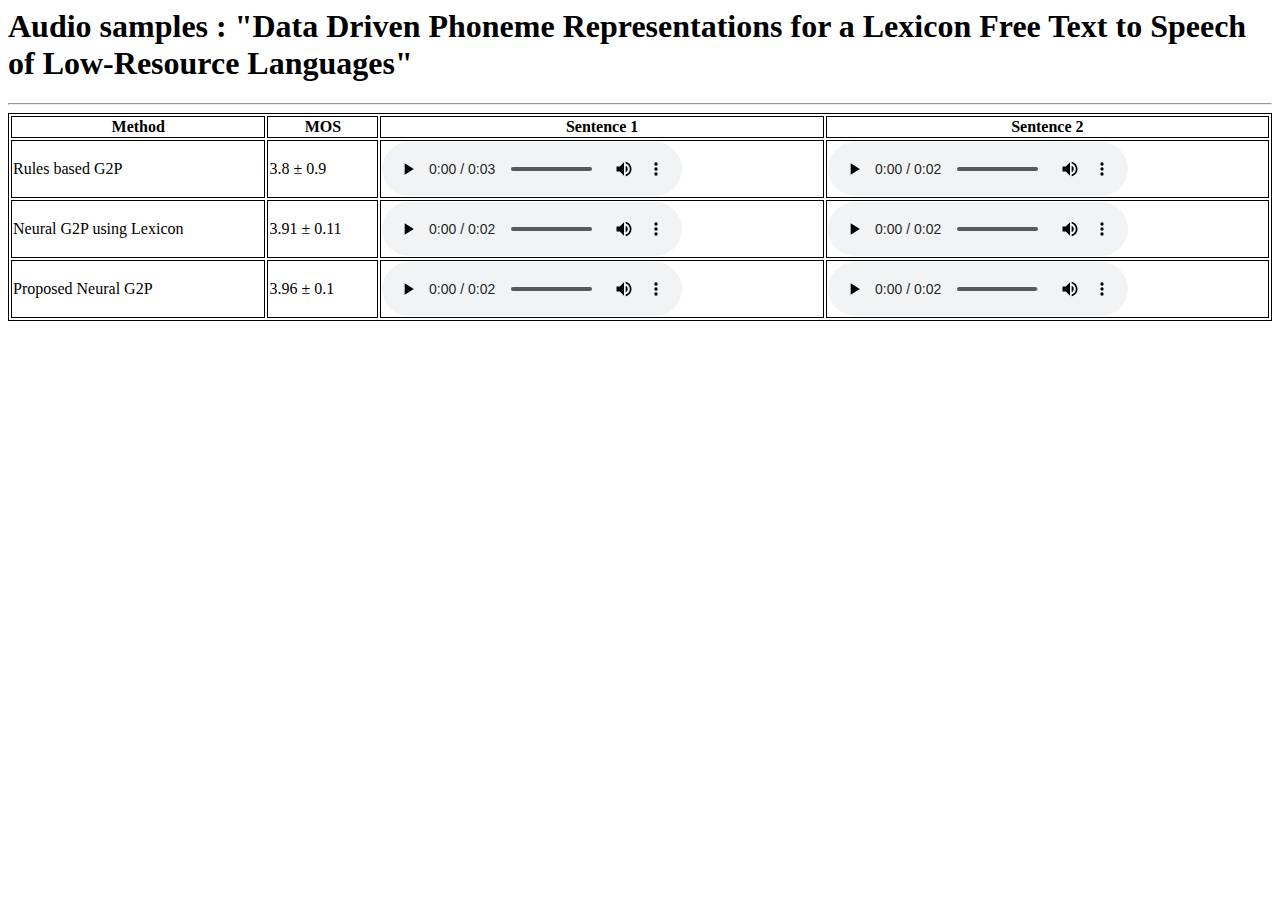
<file: g2p/index.html>
<html>
	<head>
        <meta charset="UTF-8">
            <title>Audio samples : "Data Driven Phoneme Representations for a Lexicon Free Text to Speech of Low-Resource Languages"</title>
                <!--link rel="stylesheet" type="text/css" href="../../stylesheet.css"-->
                <!--link rel="shortcut icon" href="../../images/taco.png"-->
				<style>
					table, th, td {
					  border: 1px solid black;
					}
					</style>
    </head>
    <body>

        <article>
            <header>
            <h1>Audio samples : "Data Driven Phoneme Representations for a Lexicon Free Text to Speech of Low-Resource Languages"</h1>
            </header>
        </article>


        <div> 
			  
		<hr>
			
		<table style="width:100%">
			<tr>
			  <th>Method</th>
			  <th>MOS</th>
			  <th>Sentence 1</th>
			  <th>Sentence 2</th>
			</tr>
			<tr>
			  <td>Rules based G2P</td>
			  <td>3.8 ± 0.9</td>
			  <td><audio controls><source src="audio/1_25.wav"></audio></td>
			  <td><audio controls><source src="audio/1_58.wav"></audio></td>
			</tr>
			<tr>
			  <td>Neural G2P using Lexicon</td>
			  <td>3.91 ± 0.11</td>
			  <td><audio controls><source src="audio/2_25.wav"></audio></td>
			  <td><audio controls><source src="audio/2_58.wav"></audio></td>
			</tr>
			<tr>
			  <td>Proposed Neural G2P</td>
			  <td>3.96 ± 0.1</td>
			  <td><audio controls><source src="audio/3_25.wav"></audio></td>
			  <td><audio controls><source src="audio/3_58.wav"></audio></td>
			</tr>
			<!-- <tr>
			  <td>Natural Speech</td>
			  <td>4.32 ± 0.13</td>
			  <td><audio controls><source src="audio/016_sys11.wav"></audio></td>
			  <td><audio controls><source src="audio/016_sys11.wav"></audio></td>
			</tr> -->
		  </table>
		
		
		
		</div>		
		
		
        
    </body>
</html>
</file>
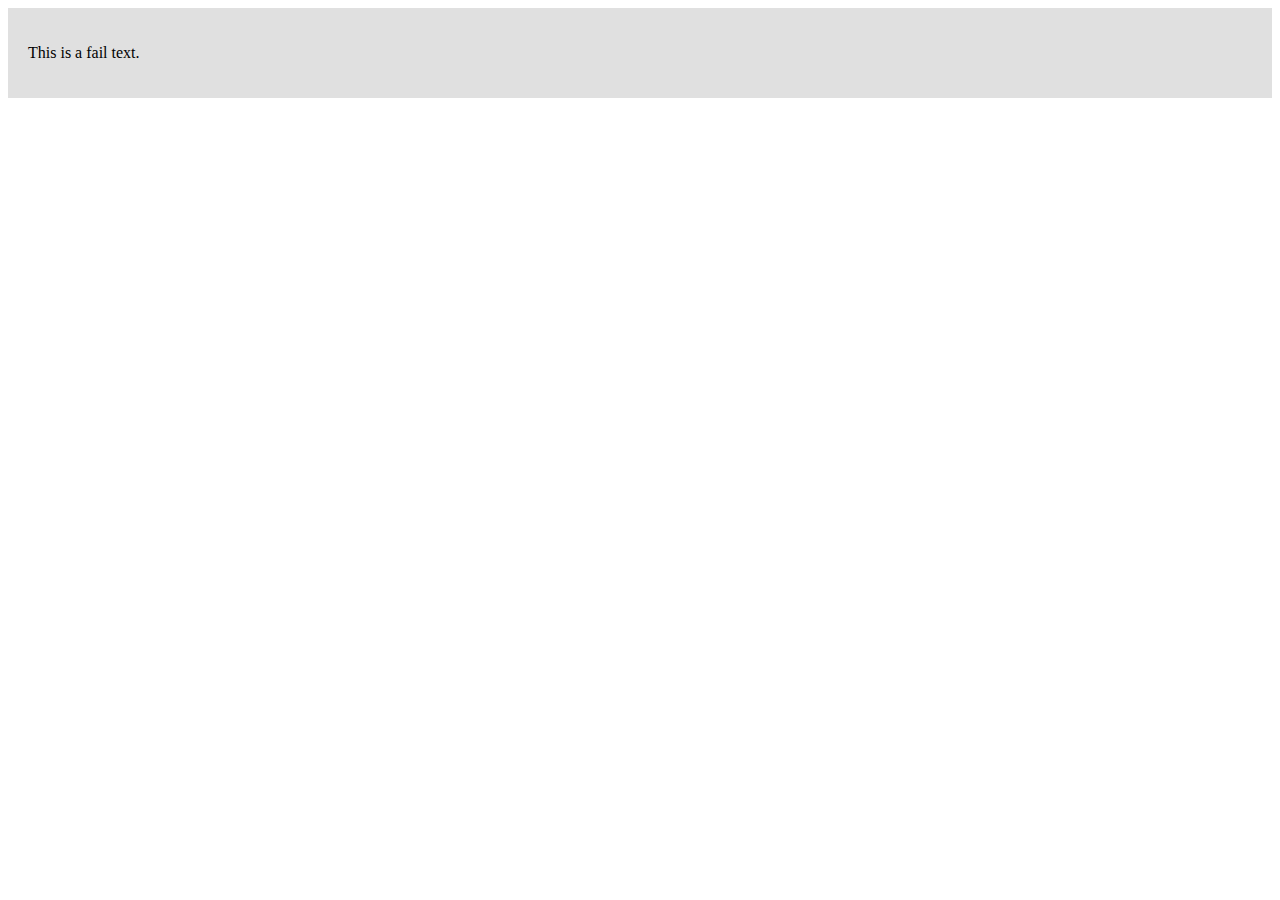
<file: test_fail.html>
<!DOCTYPE html>
<html lang="en">
<head>
    <meta charset="UTF-8">
    <meta name="viewport" content="width=device-width, initial-scale=1.0">
    <title>Simple HTML Page</title>
    <style>
        /* Optional: Add some basic styling for the div */
        #test_text {
            padding: 20px;
            background-color: #e0e0e0;
        }
    </style>
</head>
<body>

    <!-- The div with id "test_text" -->
    <div id="test_text">
        <p>This is a fail text.</p>
    </div>

</body>
</html>
</file>
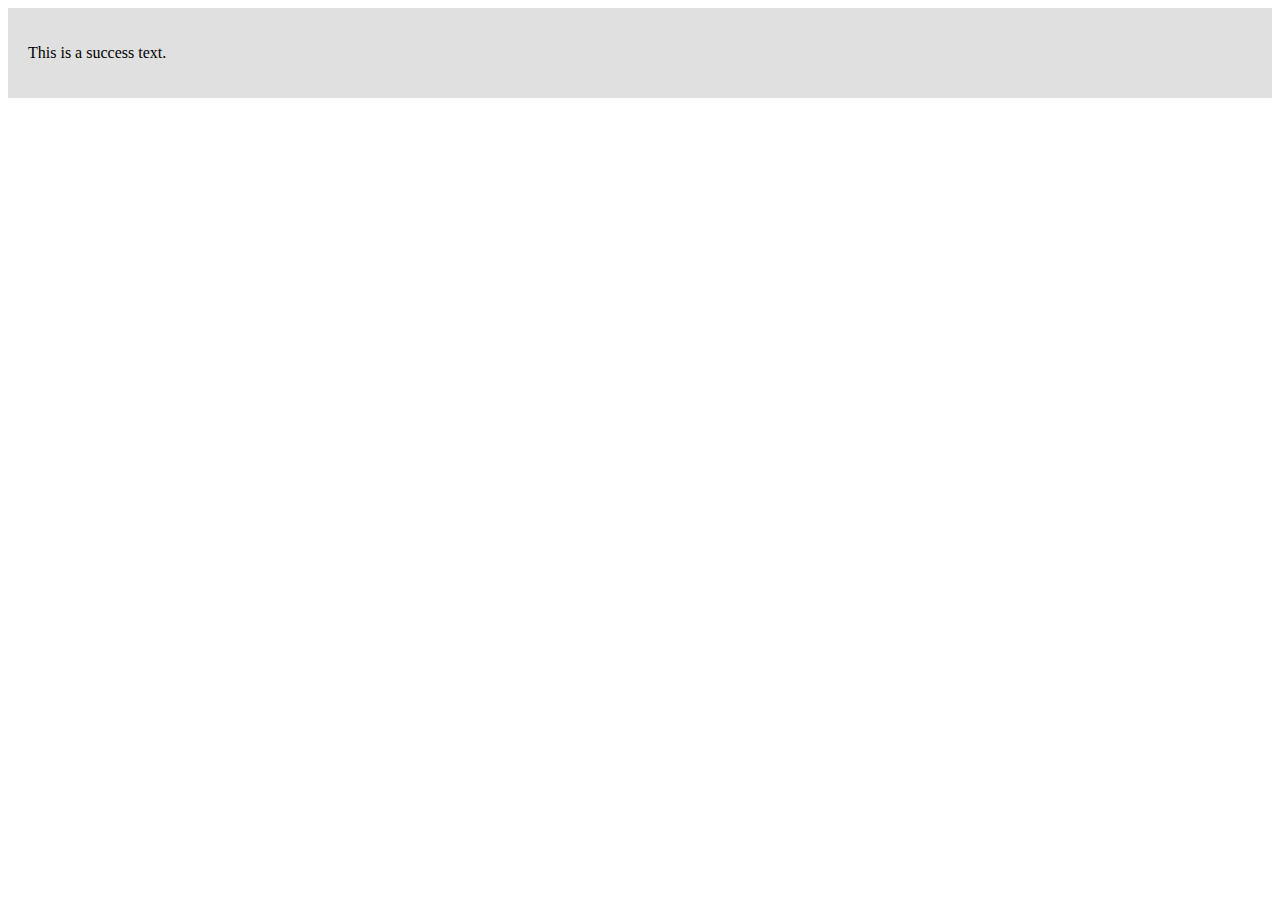
<file: test_success.html>
<!DOCTYPE html>
<html lang="en">
<head>
    <meta charset="UTF-8">
    <meta name="viewport" content="width=device-width, initial-scale=1.0">
    <title>Simple HTML Page</title>
    <style>
        /* Optional: Add some basic styling for the div */
        #test_text {
            padding: 20px;
            background-color: #e0e0e0;
        }
    </style>
</head>
<body>

    <!-- The div with id "test_text" -->
    <div id="test_text">
        <p>This is a success text.</p>
    </div>

</body>
</html>
</file>
